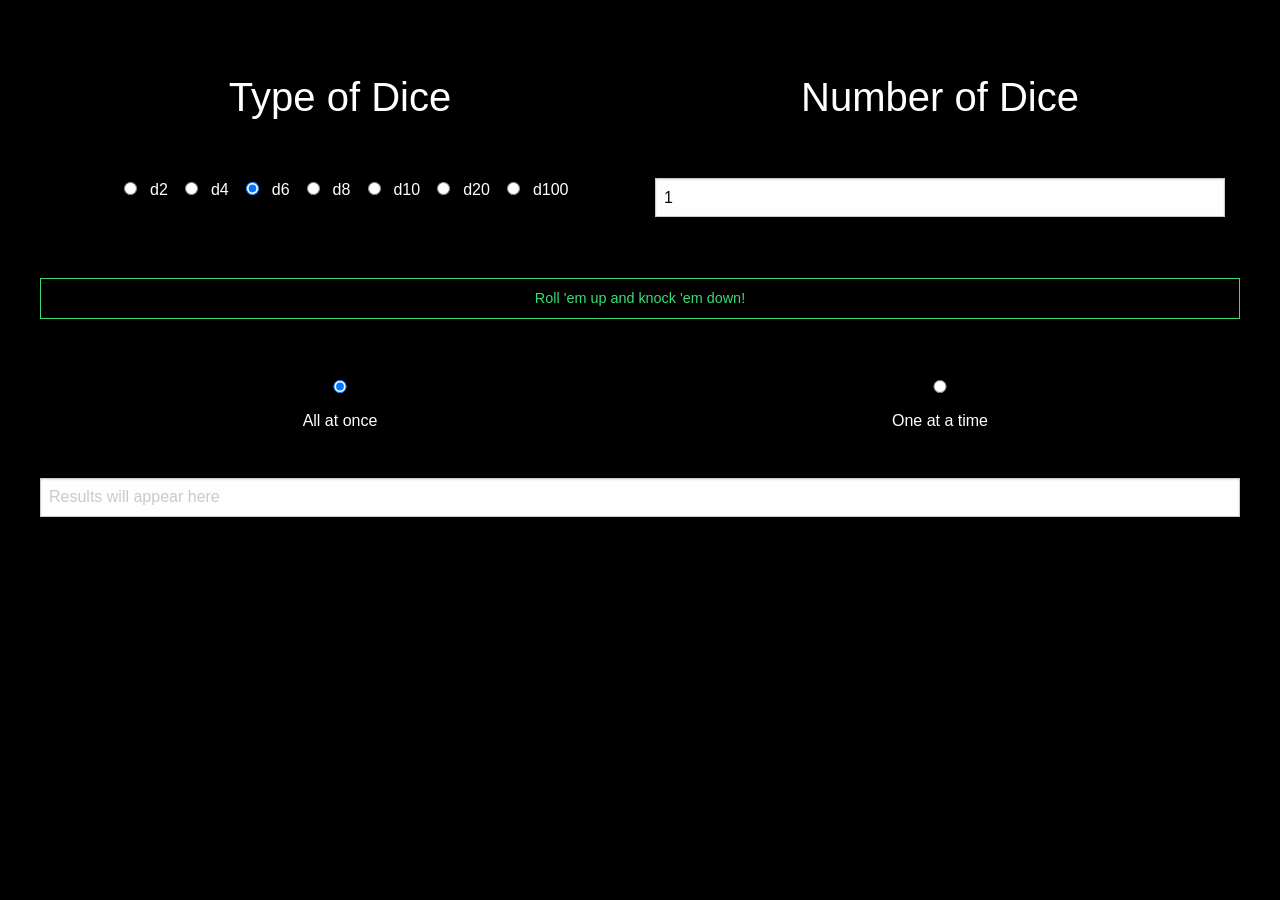
<file: public/views/index.html>
<!DOCTYPE html>
<!--
AUTHOR: Nicolas Sims
VERSION: 2.4.7
CREATED: 1/9/2017
ASSIGNMENT: Create a Dice Roller
-->
<html lang="en">
    <head>
        <meta charset="utf-8">
        <meta http-equiv="x-ua-compatible" content="ie=edge">
        <meta name="viewport" content="width=device-width, initial-scale=1.0">
        <title>They see me rollin'</title>
        <link href="../css/foundation.min.css" rel="stylesheet">
        <link href="../css/style.css" rel="stylesheet">
    </head>
    <body>
        <br>
        <div class="row hightop">
            <h2 class="medium-6 columns medium-text-center">Type of Dice</h2>
            <h2 class="medium-6 columns medium-text-center">Number of Dice</h2>
        </div>
        <div class="row hightop">
            <div class="medium-6 columns medium-text-center">
                <form id="theForm">
                    <input type="radio" name="typeDice" class="typeDice" value="2">d2
                    <input type="radio" name="typeDice" class="typeDice" value="4">d4
                    <input type="radio" name="typeDice" class="typeDice" id="defaultTypeDice" value="6">d6
                    <input type="radio" name="typeDice" class="typeDice" value="8">d8
                    <input type="radio" name="typeDice" class="typeDice" value="10">d10
                    <input type="radio" name="typeDice" class="typeDice" value="20">d20
                    <input type="radio" name="typeDice" class="typeDice" value="100">d100
                </form>
            </div>
            <div class="medium-6 columns medium-text-center">
                <input type="text" id="numberDice" placeholder="Number of Dice?">
            </div>
        </div>
        <div class="row hightop">
            <div class="medium-12 success button hollow columns medium-text-center" id="button">
                Roll 'em up and knock 'em down!
            </div>
        </div>
        <div class="row hightop">
            <form id="theSecondForm">
                <input type="radio" name="typeResults" id="defaultTypeResults" class="typeResults medium-6 columns">
                <input type="radio" name="typeResults" class="typeResults medium-6 columns">
            </form>
        </div>
        <div class="row">
            <div class="medium-6 columns text-center lowtop">All at once</div>
            <div class="medium-6 columns text-center lowtop">One at a time</div>
        </div>
        <div class="row hightop">
            <input type="text" id="diceResults" placeholder="Results will appear here">
        </div>
        <!-- SCRIPTS -->
        <script src= "../javascripts/main.js"></script>
    </body>
</html>
</file>
<file: public/css/style.css>
body {
  background-color: #000;
  color: white; }

span {
  margin: 0 .7vw 0 .9vw; }

.typeDice {
  margin: 0 1vw 0 1vw; }

.hightop {
  margin-top: 5vh; }

.lowtop {
  padding-top: -.5vh; }

/*# sourceMappingURL=style.css.map */
</file>
